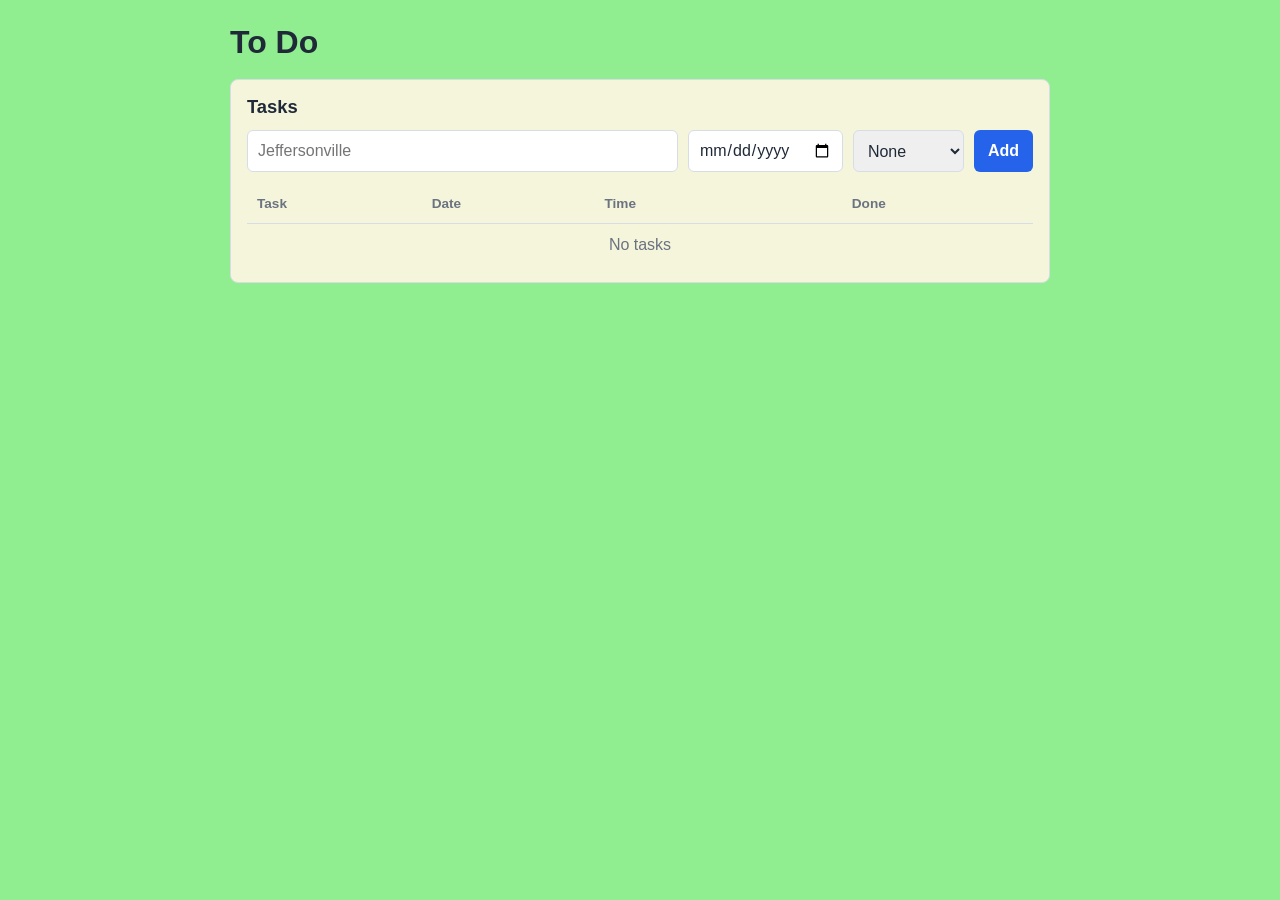
<file: todo/index.html>
<!DOCTYPE html>
<html lang="en">
<head>
    <meta charset="utf-8">
    <meta name="viewport" content="width=device-width, initial-scale=1.0">
    <title>To Do</title>
    <script>
        if (new URLSearchParams(window.location.search).get("embed") === "1") {
            document.documentElement.classList.add("embedded");
        }
    </script>
    <link rel="stylesheet" href="style.css?v=7">
</head>
<body>
    <main class="container">
        <header class="app-header">
            <h1>To Do</h1>
        </header>

        <section class="tool-section">
            <div class="section-title-row">
                <h2>Tasks</h2>
            </div>

            <form id="todoForm" class="todo-form">
                <input type="text" id="todoText" placeholder="Jeffersonville" aria-label="Jeffersonville">
                <input type="date" id="todoDate" aria-label="Task date">
                <select id="todoTime" aria-label="Task time"></select>
                <button type="submit">Add</button>
            </form>

            <table class="todo-table">
                <thead>
                    <tr>
                        <th>Task</th>
                        <th>Date</th>
                        <th>Time</th>
                        <th>Done</th>
                        <th></th>
                    </tr>
                </thead>
                <tbody id="todoRows"></tbody>
            </table>
        </section>
    </main>

    <script src="app.js?v=6"></script>
</body>
</html>
</file>
<file: todo/style.css>
:root {
    color-scheme: light;
    --bg: lightgreen;
    --panel: #f5f5dc;
    --text: #1f2937;
    --muted: #6b7280;
    --line: #d7dde7;
    --accent: #2563eb;
    --accent-dark: #1d4ed8;
    --danger: #b42318;
}

html.embedded {
    --bg: tan;
    --panel: tan;
}

html.embedded body,
html.embedded .tool-section,
html.embedded table,
html.embedded th,
html.embedded td,
html.embedded input[type="text"],
html.embedded input[type="date"],
html.embedded select {
    background: tan;
}

* {
    box-sizing: border-box;
}

body {
    margin: 0;
    min-height: 100vh;
    font-family: Arial, sans-serif;
    background: var(--bg);
    color: var(--text);
}

.container {
    width: min(820px, calc(100% - 24px));
    margin: 0 auto;
    padding: 24px 0 40px;
}

.app-header {
    display: flex;
    align-items: center;
    justify-content: space-between;
    margin-bottom: 18px;
}

h1,
h2 {
    margin: 0;
    letter-spacing: 0;
}

h1 {
    font-size: 2rem;
}

h2 {
    font-size: 1.15rem;
}

.tool-section {
    background: var(--panel);
    border: 1px solid var(--line);
    border-radius: 8px;
    margin-bottom: 18px;
    padding: 16px;
}

.section-title-row {
    display: flex;
    align-items: center;
    justify-content: space-between;
    margin-bottom: 12px;
}

table {
    width: 100%;
    border-collapse: collapse;
}

th,
td {
    border-bottom: 1px solid var(--line);
    padding: 12px 10px;
    text-align: left;
    vertical-align: middle;
}

th {
    color: var(--muted);
    font-size: 0.85rem;
    font-weight: 700;
}

tr:last-child td {
    border-bottom: 0;
}

.todo-table th:nth-child(4),
.todo-table td:nth-child(4) {
    text-align: center;
}

.check-form {
    display: inline-flex;
    align-items: center;
    justify-content: center;
    margin: 0;
}

input[type="checkbox"] {
    width: 26px;
    height: 26px;
    accent-color: var(--accent);
    cursor: pointer;
}

.todo-form {
    display: grid;
    grid-template-columns: minmax(0, 1fr) auto auto auto;
    gap: 10px;
    margin-bottom: 12px;
}

input[type="text"],
input[type="date"],
select {
    min-height: 42px;
    border: 1px solid var(--line);
    border-radius: 6px;
    padding: 0 10px;
    color: var(--text);
    font: inherit;
}

.row-input {
    width: 100%;
    min-width: 0;
}

button {
    min-height: 42px;
    border: 0;
    border-radius: 6px;
    padding: 0 14px;
    background: var(--accent);
    color: #ffffff;
    font: inherit;
    font-weight: 700;
    cursor: pointer;
}

button:hover,
button:focus-visible {
    background: var(--accent-dark);
}

.row-actions {
    display: flex;
    flex-wrap: wrap;
    gap: 6px;
    justify-content: flex-end;
}

.edit,
.cancel-edit {
    background: transparent;
    color: var(--accent);
    min-height: 34px;
    padding: 0 8px;
}

.cancel-edit {
    color: var(--muted);
}

.edit:hover,
.edit:focus-visible,
.cancel-edit:hover,
.cancel-edit:focus-visible {
    background: rgba(37, 99, 235, 0.1);
    color: var(--accent-dark);
}

.save-edit {
    min-height: 34px;
    padding: 0 10px;
}

.delete {
    background: transparent;
    color: var(--danger);
    min-height: 34px;
    padding: 0 8px;
}

.delete:hover,
.delete:focus-visible {
    background: #fee4e2;
    color: var(--danger);
}

.is-done td:first-child {
    color: var(--muted);
    text-decoration: line-through;
}

.empty-row {
    color: var(--muted);
    text-align: center;
}

@media (max-width: 640px) {
    .container {
        width: min(100% - 16px, 820px);
        padding-top: 12px;
    }

    .tool-section {
        padding: 12px;
    }

    th,
    td {
        padding: 10px 6px;
    }

    .todo-form {
        grid-template-columns: 1fr;
    }

    .todo-table th:nth-child(2),
    .todo-table td:nth-child(2),
    .todo-table th:nth-child(3),
    .todo-table td:nth-child(3) {
        display: none;
    }

    .todo-table tr.is-editing td:nth-child(2),
    .todo-table tr.is-editing td:nth-child(3) {
        display: table-cell;
    }
}
</file>
